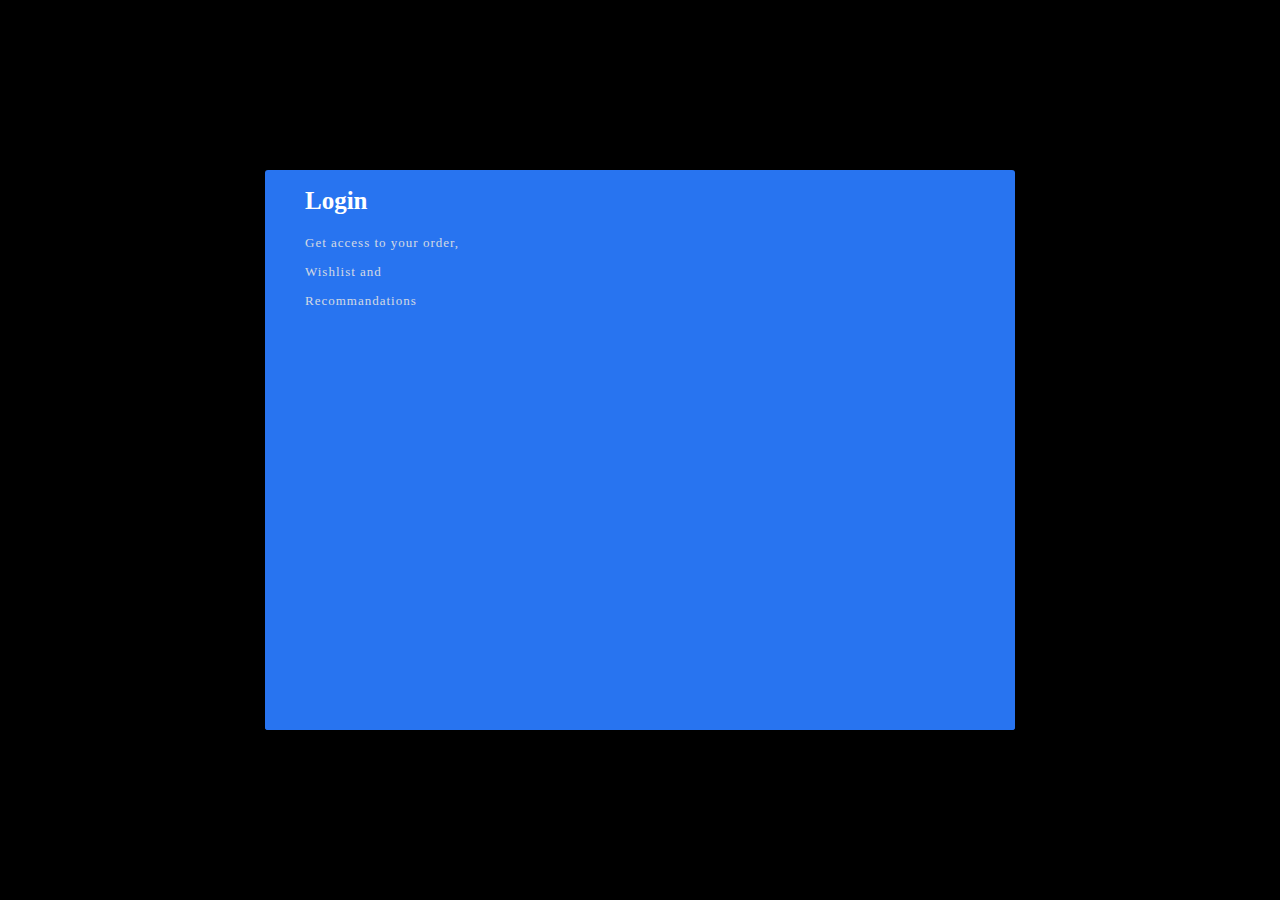
<file: login.html>
<!DOCTYPE html>
<html lang="en">
<head>
    <meta charset="UTF-8">
    <meta http-equiv="X-UA-Compatible" content="IE=edge">
    <meta name="viewport" content="width=device-width, initial-scale=1.0">
    <title>FlipKart login Page</title>
    <link rel="stylesheet" href="https://stackpath.bootstrapcdn.com/bootstrap/4.5.0/css/bootstrap.min.css" integrity="sha384-9aIt2nRpC12Uk9gS9baDl411NQApFmC26EwAOH8WgZl5MYYxFfc+NcPb1dKGj7Sk" crossorigin="anonymous">
    <link rel="icon" href="\image\icon.jfif" type="image/x-icon">
    <link rel="stylesheet" href="login.css">
</head>
<body>

    <form action="signup.php" class="container" method="POST">
        <div class="box">
            <div class="row">
                <div class="box1">
                    <div class="inline-text">
                        <div style="margin-left: 40px;">   
                            <h1>Login</h1>
                            <p>Get access to your order,</p>
                            <p> Wishlist and</p>
                            <p> Recommandations</p>
                         </div>
                    </div>
                </div>
                <div class="col-sm-5 col-xs-1 box2">
                    <div class="user-id user-data">
                        <input type="email" name="" id="username" required=""/>
                        <label>Enter email/Mobile number</label>
                    </div>
                    <div class="user-id user-data">
                        <input type="password" name="" id="username" required=""/>
                        <label>Enter password</label>
                    </div>
                    <div class="user-id">
                        <p>By continuing,you agree to flipKart's term of use and Privacy policy.</p>
                    </div>
                    <span style="color: white;"><a href="#">Forget?</a></span>
                    <div class="user-id button">
                        <input type="submit" name="" id="" value="login" onclick="validate()"/>
                    </div>
                    <div class="user-id">
                        <p>OR</p>
                    </div>
                    <div class="user-id button">
                        <input type="reset" name="" id="" value="Request OTP">
                    </div>
                    <div class="user-id">
                        <p class="footer"><a href="#">New to flipKart? Create an account</a></p>
                    </div>
                </div>

            </div>
        </div>
    </form>
    
</body>
</html>
</file>
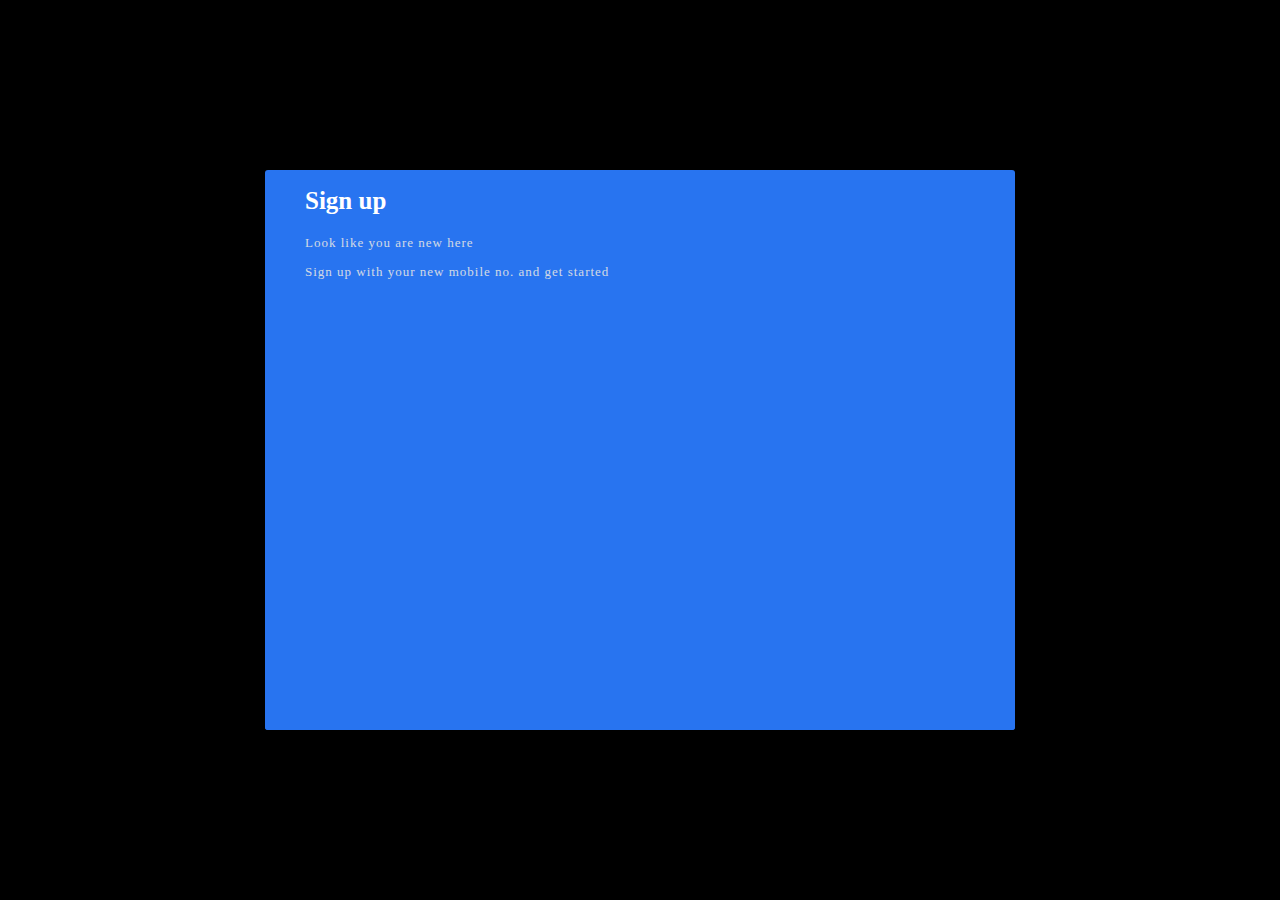
<file: signup.html>
<!DOCTYPE html>
<html lang="en">
<head>
    <meta charset="UTF-8">
    <meta http-equiv="X-UA-Compatible" content="IE=edge">
    <meta name="viewport" content="width=device-width, initial-scale=1.0">
    <title>flipkart Signup</title>
    <link rel="stylesheet" href="https://stackpath.bootstrapcdn.com/bootstrap/4.5.0/css/bootstrap.min.css" integrity="sha384-9aIt2nRpC12Uk9gS9baDl411NQApFmC26EwAOH8WgZl5MYYxFfc+NcPb1dKGj7Sk" crossorigin="anonymous">
    <link rel="icon" href="\image\icon.jfif" type="image/x-icon">
    <link rel="stylesheet" href="signupstyl.css">
</head>
<body>
    <form action="register.php" class="container" method="POST">
        <div class="box">
            <div class="row">
                <div class="col-sm-5 col-xs-1 box1">
                    <div class="inline-text">
                        <div style="margin-left: 40px;">   
                            <h1>Sign up</h1>
                            <p>Look like you are new here</p>
                            <p>Sign up with your new mobile no. and get started</p>
                         </div>
                    </div>
                </div>
                <div class="col-sm-5 col-xs-1 box2">
                    <div class="user-id user-data">
                        <input type="email" name="" id="username" required>
                        <label>Enter email/Mobile number</label>
                    </div>
                    <div class="user-id user-data">
                        <input type="password" name="" id="username" required>
                        <label>Enter password</label>
                    </div>
                    <div class="user-id">
                        <p>By continuing,you agree to flipKart's term of use and Privacy policy.</p>
                    </div>
                
                    <div class="user-id button">
                        <input type="submit" name="" id="" value="continue">
                    </div>
                    <div class="user-id">
                        
                    </div>
                    <div class="user-id button">
                        <input type="submit" name="" id="" value="Existing user? login">
                    </div>
                    <div class="user-id">
                        <p class="footer"><a href="#">New to flipKart? Create an account</a></p>
                    </div>
                </div>

            </div>
        </div>
    </form>
</body>
</html>
</file>
<file: login.css>
body{
    margin: 10px;
    padding: 10px;
    background: black;
}
.box{
    border-radius: 3px;
    position: absolute;
    top: 50%;
    left: 50%;
    transform: translate(-50%,-50%);
    width: 750px;
    height: 560px;
    background:#2874f0;
    overflow: hidden;
}
.inline-text{
    color: white;
    position: 32px;
    left: 55px;
}
.inline-text h1{
    font-size: 25px;
    margin-bottom: 20px;
}
.inline-text p{
    color: rgb(228,228,228);
    opacity: 0.9;
    font-size: 13px;
    letter-spacing: 1px;
}
.box1{
    background: url(https://www.shopify.com/blog/12206313-the-ultimate-diy-guide-to-beautiful-product-photography);
    height: 100vh;
    background-position: center;
    background-repeat: no-repeat;
    background-color: #2874f0;
}
.box2 .user-id{
    position: relative;
    left: 20px;
    top: 50px;
    padding: 10px 20px;
}
.box2 .user-id input{
    width: 100%;
    height: 40px;
}
.box2 .user-data input{
    color: black;
    border: none;
    border-bottom: 1px solid rgb(228,228,228);
    outline: none;
    background:none;
    transition: 0.5s;
    margin-bottom: 20px;
}
.box2 .user-data label{
    color: rgb(158,154,154);
    padding: 10px 20px;
    position: absolute;
    top: 6px;
    left: 0;
    font-size: 18px;
    font-weight: 400;
    pointer-events: none;
    transition: 0.5s;
}
.box2 .user-data input:focus ~ label,.box2 .user-data input:valid ~ label{
    top: -20px;
    font-size: 12px;
}
.box2 .user-data input:focus{
    border-bottom: 1px solid #2874f0;
}
.box2 span a{
    position: absolute;
    top: 140px;
    left: 315px;
    display: inline;
    color: #2874f0;
    font-weight: 600;
}
.box2 .button input{
    width: 330px;
    height: 50px;
    font-size: 18px;
    border: none;
    background: white;
}
.user-id p{
    font-size: 12px;
    color: rgb(173, 173, 173);
}
.box2 .button input[type=submit]{
    background: rgb(255,81,0);
    border-radius: 2px;
    color: white;
    font-weight: 500;
    font-size: 15px;
    outline: none;
    transition: 0.5;
    margin-top: none;
}
.box2 .button input[type=reset]{
    box-shadow: 2px 1px 5px rgba(0, 0, 0, 0.2);
    border-radius: 2px;
    color: #2874f0;
    font-weight: 600;
}
</file>
<file: signupstyl.css>
body{
    margin: 10px;
    padding: 10px;
    background: black;
}
.box{
    border-radius: 3px;
    position: absolute;
    top: 50%;
    left: 50%;
    transform: translate(-50%,-50%);
    width: 750px;
    height: 560px;
    background:#2874f0;
    overflow: hidden;
}
.inline-text{
    color: white;
    position: 32px;
    left: 55px;
}
.inline-text h1{
    font-size: 25px;
    margin-bottom: 20px;
}
.inline-text p{
    color: rgb(228,228,228);
    opacity: 0.9;
    font-size: 13px;
    letter-spacing: 1px;
}
.box1{
    background: url(https://www.shopify.com/blog/12206313-the-ultimate-diy-guide-to-beautiful-product-photography);
    height: 100vh;
    background-position: center;
    background-repeat: no-repeat;
    background-color: #2874f0;
}
.box2 .user-id{
    position: relative;
    left: 20px;
    top: 50px;
    padding: 10px 20px;
}
.box2 .user-id input{
    width: 360px;
    height: 40px;
}
.box2 .user-data input{
    color: black;
    border: none;
    border-bottom: 1px solid rgb(228,228,228);
    outline: none;
    background:none;
    transition: 0.5s;
    margin-bottom: 20px;
}
.box2 .user-data label{
    color: rgb(158,154,154);
    padding: 10px 20px;
    position: absolute;
    top: 6px;
    left: 0;
    font-size: 18px;
    font-weight: 400;
    pointer-events: none;
    transition: 0.5s;
}
.box2 .user-data input:focus ~ label,.box2 .user-data input:valid ~ label{
    top: -20px;
    font-size: 12px;
}
.box2 .user-data input:focus{
    border-bottom: 1px solid #2874f0;
}
.box2 span a{
    position: absolute;
    top: 140px;
    left: 315px;
    display: inline;
    color: #2874f0;
    font-weight: 600;
}
.box2 .button input{
    width: 330px;
    height: 50px;
    font-size: 18px;
    border: none;
    background: white;
}
.user-id p{
    font-size: 12px;
    color: rgb(173, 173, 173);
}
.box2 .button input[type=submit]{
    background: rgb(255,81,0);
    border-radius: 2px;
    color: white;
    font-weight: 500;
    font-size: 15px;
    outline: none;
    transition: 0.5;
    margin-top: none;
}
.box2 .button input[type=reset]{
    box-shadow: 2px 1px 5px rgba(0, 0, 0, 0.2);
    border-radius: 2px;
    color: #2874f0;
    font-weight: 600;
}
</file>
